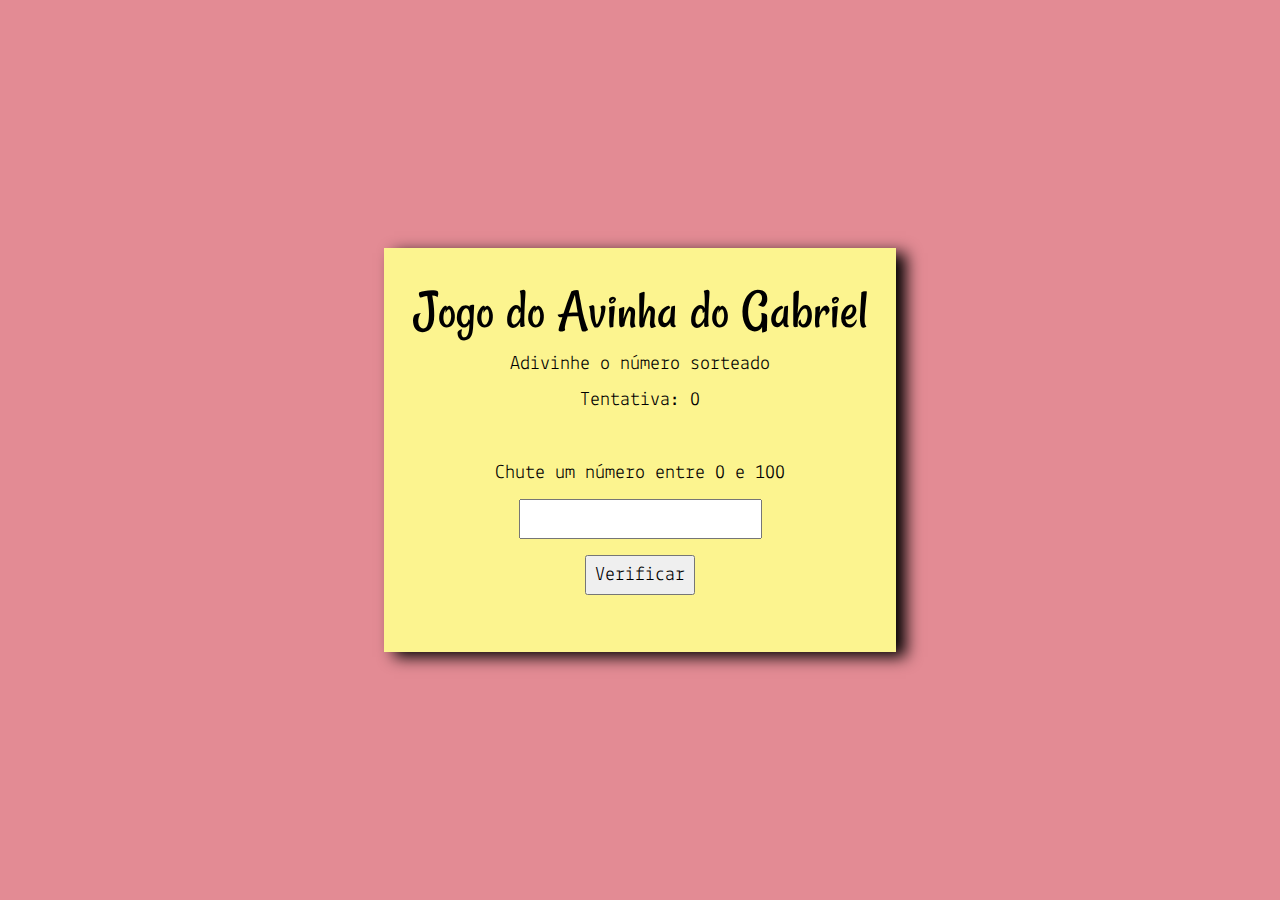
<file: index.html>
<!DOCTYPE html>
<html lang="en">
<head>
    <meta charset="UTF-8">
    <meta name="viewport" content="width=device-width, initial-scale=1.0">
    <title>GUESS</title>
    <link rel="stylesheet" href="style.css">
    <link rel="icon" href="img/ghost.png" type="image/png">
</head>
<body>

    <main class="main">
        <section class="game">
          <h1>Jogo do Avinha do Gabriel</h1>
          <div class="status" id="status"> Adivinhe o número sorteado </div>
          <div class="tentativa" id="tentativa">Tentativa: 0</div>
          <form class="form" id="form">
            <label for="chute">Chute um número entre 0 e 100</label>
            <input type="number" name="chute" id="chute"/>
            <button id="btnVerifica">Verificar</button>
          </form>
        </section>
      </main>
<script src="jogo.js"></script>
</body>
</html>
</file>
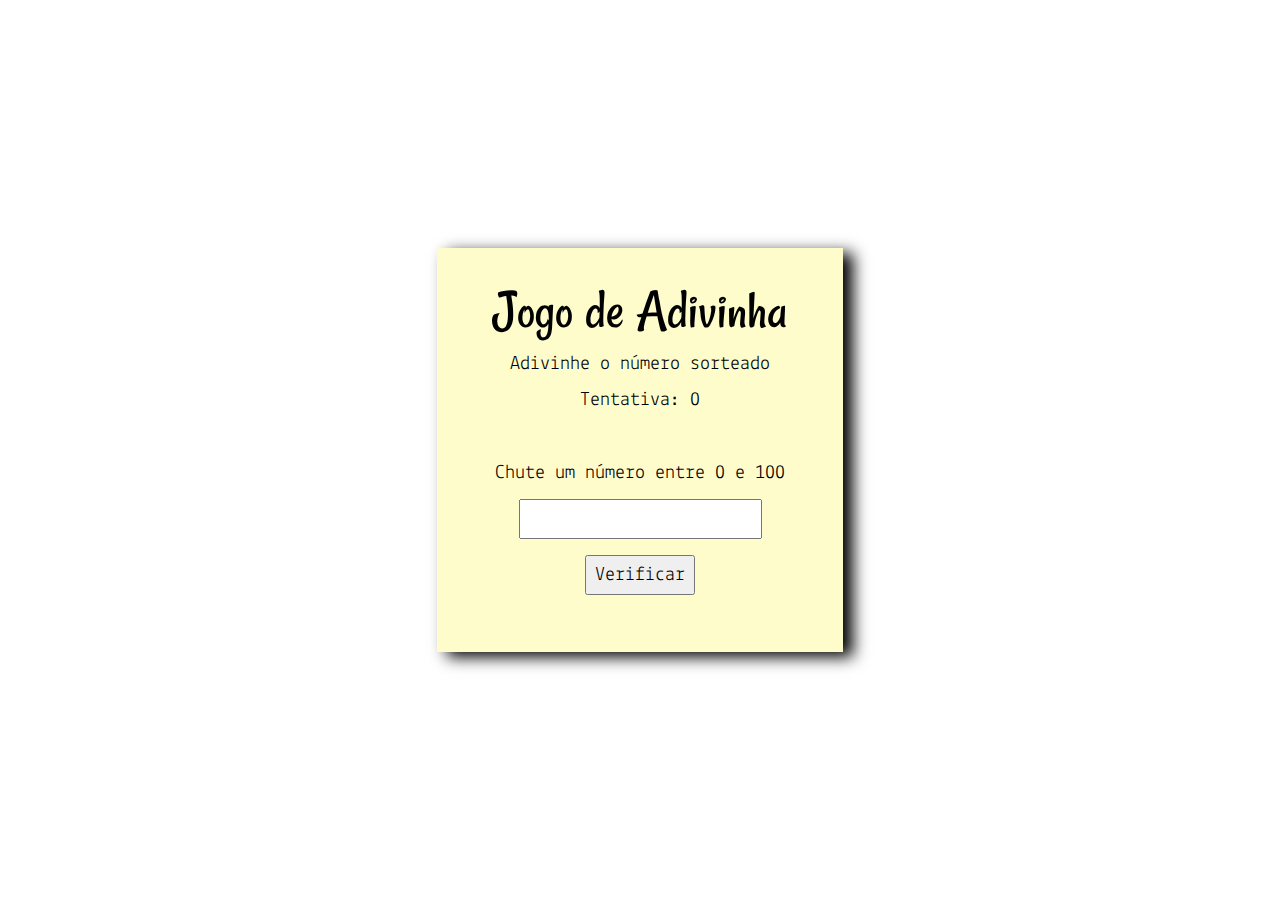
<file: scr/index.html>
<!DOCTYPE html>
<html lang="en">
<head>
    <meta charset="UTF-8">
    <meta name="viewport" content="width=device-width, initial-scale=1.0">
    <title>GUESS</title>
    <link rel="stylesheet" href="style.css">
</head>
<body>

    <main class="main">
        <section class="game">
          <h1>Jogo de Adivinha</h1>
          <div class="status" id="status"> Adivinhe o número sorteado </div>
          <div class="tentativa" id="tentativa">Tentativa: 0</div>
          <form class="form" id="form">
            <label for="chute">Chute um número entre 0 e 100</label>
            <input type="number" name="chute" id="chute"/>
            <button id="btnVerifica">Verificar</button>
          </form>
        </section>
      </main>
<script src="jogo.js"></script>
</body>
</html>
</file>
<file: style.css>
@import url('https://fonts.googleapis.com/css2?family=Lekton&family=Rancho&display=swap');

* {
  margin: 0;
  padding: 0;
  box-sizing: border-box;
}

body {
  font-family: 'Lekton', cursive;
  font-size: 20px;
  background-color: #E38B94;

}

h1 {
  font-family: 'Rancho', cursive;
  font-size: 3.5rem;
  font-weight: 400;
}

.main {
  min-height: 100vh;

  display: flex;
  flex-direction: row;
  justify-content: center;
  align-items: center;
}

.game {
  box-shadow: 10px 5px 15px black;
}

.game, form{
  background-color: #fcf48f;
  padding: 1.8rem;

  display: flex;
  flex-direction: column;
  justify-content: center;
  align-items: center;
}

.game > div {
  padding: 0.5rem;
}

.form input,
.form label,
.form button {
  margin-top: 1rem;
}

.form input,
.form button {
  font-size: inherit;
  font-family: inherit;
  padding: 0.5rem;
}

.form button {
  cursor: pointer;
}

.form button:hover {
  filter: opacity(0.8);
}
</file>
<file: scr/style.css>
@import url('https://fonts.googleapis.com/css2?family=Lekton&family=Rancho&display=swap');

* {
  margin: 0;
  padding: 0;
  box-sizing: border-box;
}

body {
  font-family: 'Lekton', cursive;
  font-size: 20px;
}

h1 {
  font-family: 'Rancho', cursive;
  font-size: 3.5rem;
  font-weight: 400;
}

.main {
  min-height: 100vh;

  display: flex;
  flex-direction: row;
  justify-content: center;
  align-items: center;
}

.game {
  box-shadow: 10px 5px 15px black;
}

.game, form{
  background-color: #FFFccc;
  padding: 1.8rem;

  display: flex;
  flex-direction: column;
  justify-content: center;
  align-items: center;
}

.game > div {
  padding: 0.5rem;
}

.form input,
.form label,
.form button {
  margin-top: 1rem;
}

.form input,
.form button {
  font-size: inherit;
  font-family: inherit;
  padding: 0.5rem;
}

.form button {
  cursor: pointer;
}

.form button:hover {
  filter: opacity(0.8);
}
</file>
